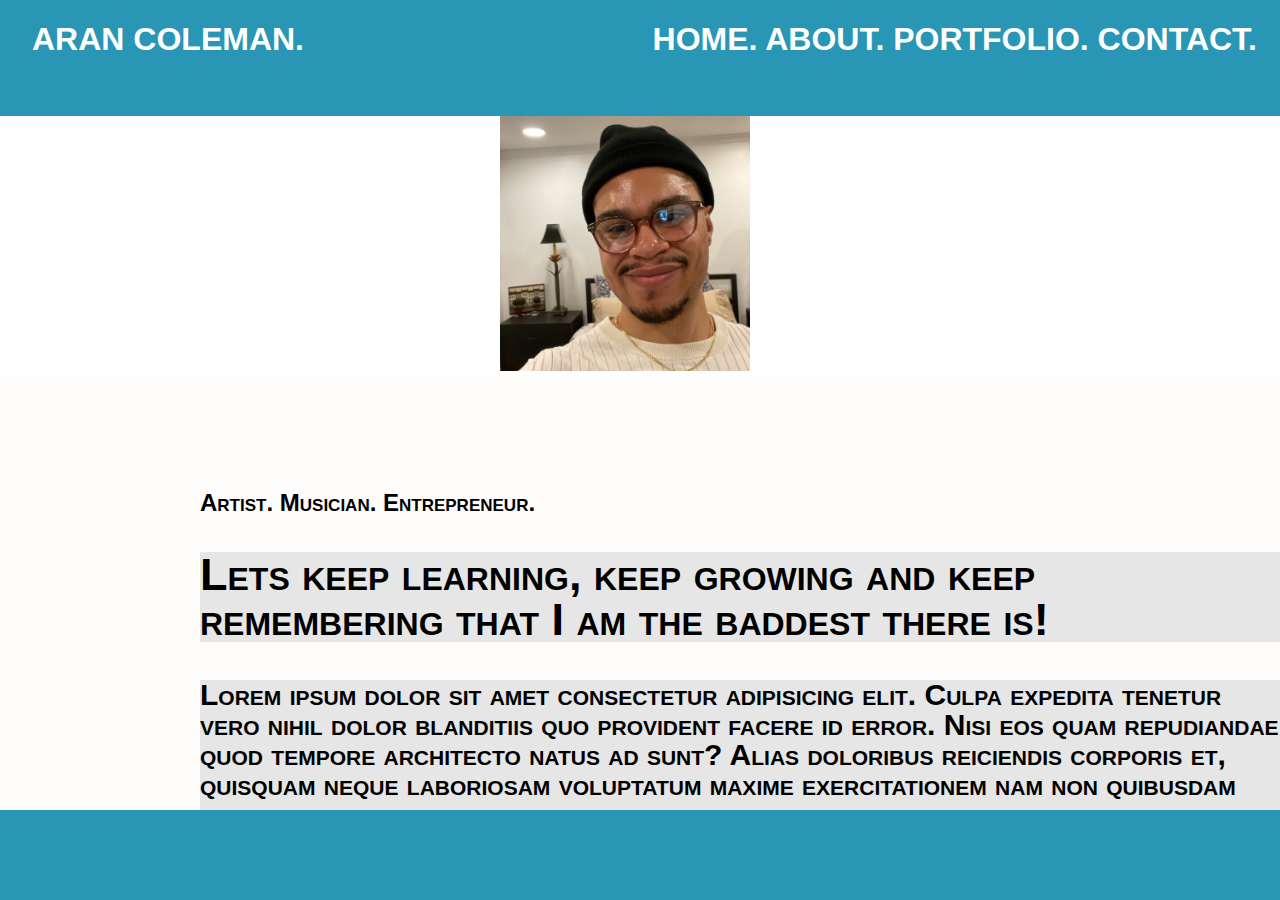
<file: index.html>
<!DOCTYPE html>
<html lang="en">
  <head>
    <meta charset="UTF-8" />
    <meta http-equiv="X-UA-Compatible" content="IE=edge" />
    <meta name="viewport" content="width=device-width, initial-scale=1.0" />
    <title>Home</title>
    <link rel="stylesheet" href="style.css" />
    <script src="javascript.js"></script>
    <link
      rel="stylesheet"
      href="https://cdnjs.cloudflare.com/ajax/libs/font-awesome/6.4.0/css/all.min.css"
      integrity="sha512-iecdLmaskl7CVkqkXNQ/ZH/XLlvWZOJyj7Yy7tcenmpD1ypASozpmT/E0iPtmFIB46ZmdtAc9eNBvH0H/ZpiBw=="
      crossorigin="anonymous"
      referrerpolicy="no-referrer"
    />
  </head>
  <body>
    <header>
      <span class="name">ARAN COLEMAN.</span>
      <nav class="links">
        <a href="#">HOME.</a>
        <a href="about.html">ABOUT.</a>
        <a href="portfolio.html">PORTFOLIO.</a>
        <a href="contact.html">CONTACT.</a>
      </nav>
    </header>
    <img
      class="fit-picture"
      src="assets/greasy skin2.jpg"
      alt="picture of me"
    />
    <div class="forecast">
      <h1>Artist. Musician. Entrepreneur.</h1>
      <article class="day-forecast">
        <h2>
          Lets keep learning, keep growing and keep remembering that I am the
          baddest there is!
        </h2>
      </article>
      <article class="day-forecast">
        <p>
          Lorem ipsum dolor sit amet consectetur adipisicing elit. Culpa
          expedita tenetur vero nihil dolor blanditiis quo provident facere id
          error. Nisi eos quam repudiandae quod tempore architecto natus ad
          sunt? Alias doloribus reiciendis corporis et, quisquam neque
          laboriosam voluptatum maxime exercitationem nam non quibusdam
          consectetur praesentium ad corrupti est deleniti eveniet minima
          architecto dolor ipsa ipsum laudantium cum iure! Odit.
        </p>
      </article>
    </div>

    <footer>
      <section class="twitter">
        <a href="https://www.facebook.com/"
          ><i class="fa-brands fa-facebook"></i
        ></a>
        <a href="https://twitter.com/"><i class="fa-brands fa-twitter"></i></a>
        <a href="https://www.linkedin.com/"
          ><i class="fa-brands fa-linkedin-in"></i
        ></a>
      </section>
    </footer>
  </body>
</html>
</file>
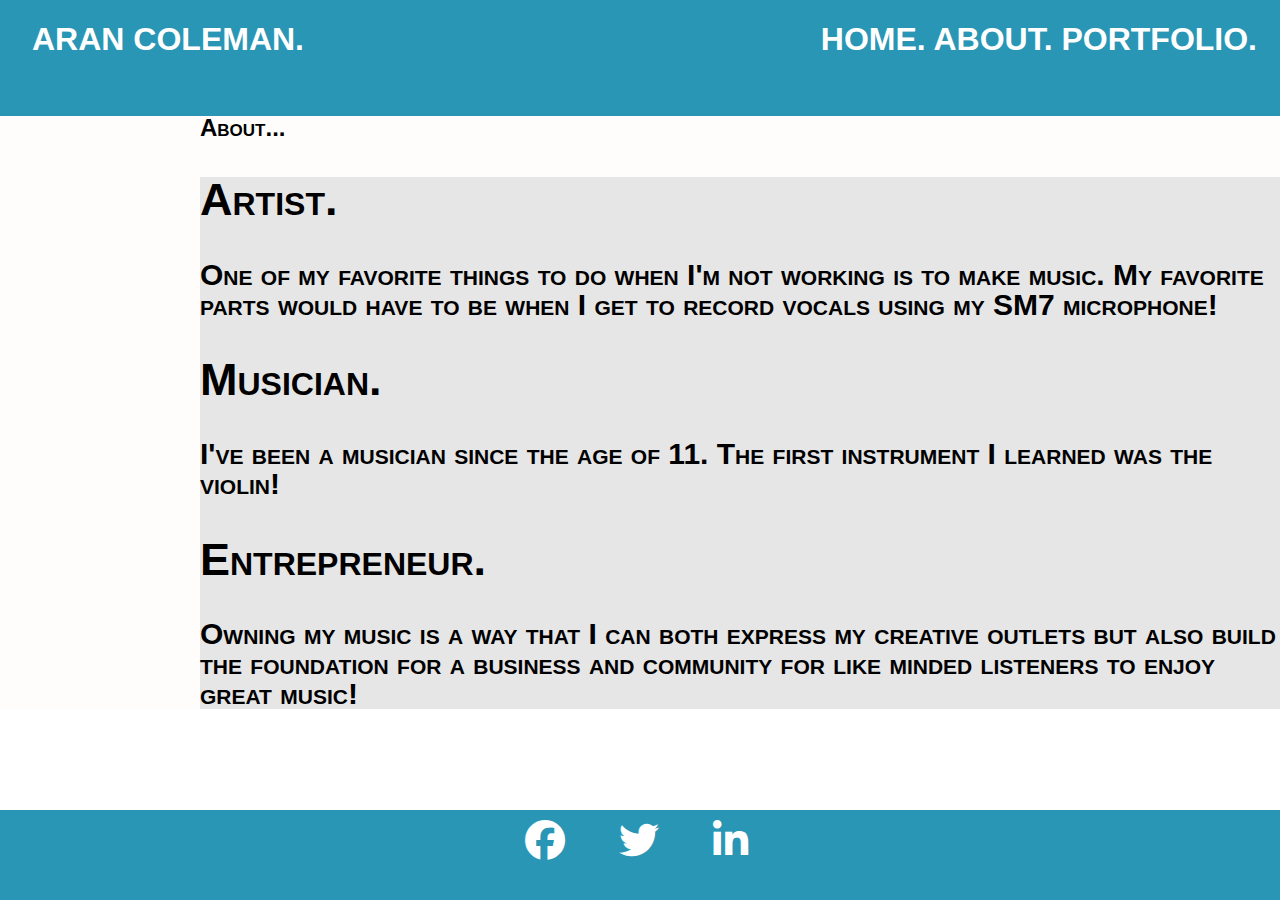
<file: about.html>
<!DOCTYPE html>
<html lang="en">
  <head>
    <meta charset="UTF-8" />
    <meta http-equiv="X-UA-Compatible" content="IE=edge" />
    <meta name="viewport" content="width=device-width, initial-scale=1.0" />
    <title>Home</title>
    <link
      rel="stylesheet"
      href="https://cdnjs.cloudflare.com/ajax/libs/font-awesome/6.4.0/css/all.min.css"
    />
    <link rel="stylesheet" href="style.css" />
  </head>
  <body>
    <header>
      <span class="name">ARAN COLEMAN.</span>
      <nav class="links">
        <a href="index.html">HOME.</a>
        <a href="#">ABOUT.</a>
        <a href="portfolio.html">PORTFOLIO.</a>
      </nav>
    </header>
    <div class="forecast">
      <h1>About...</h1>
      <article class="day-forecast">
        <h2>Artist.</h2>
        <p>
          One of my favorite things to do when I'm not working is to make music.
          My favorite parts would have to be when I get to record vocals using
          my SM7 microphone!
        </p>
        <h2>Musician.</h2>
        <p>
          I've been a musician since the age of 11. The first instrument I
          learned was the violin!
        </p>
        <h2>Entrepreneur.</h2>
        <p>
          Owning my music is a way that I can both express my creative outlets
          but also build the foundation for a business and community for like
          minded listeners to enjoy great music!
        </p>
      </article>
    </div>

    <footer>
      <section class="twitter">
        <a href="https://www.facebook.com/"
          ><i class="fa-brands fa-facebook"></i
        ></a>
        <a href="https://twitter.com/"><i class="fa-brands fa-twitter"></i></a>
        <a href="https://www.linkedin.com/"
          ><i class="fa-brands fa-linkedin-in"></i
        ></a>
      </section>
    </footer>
  </body>
</html>
</file>
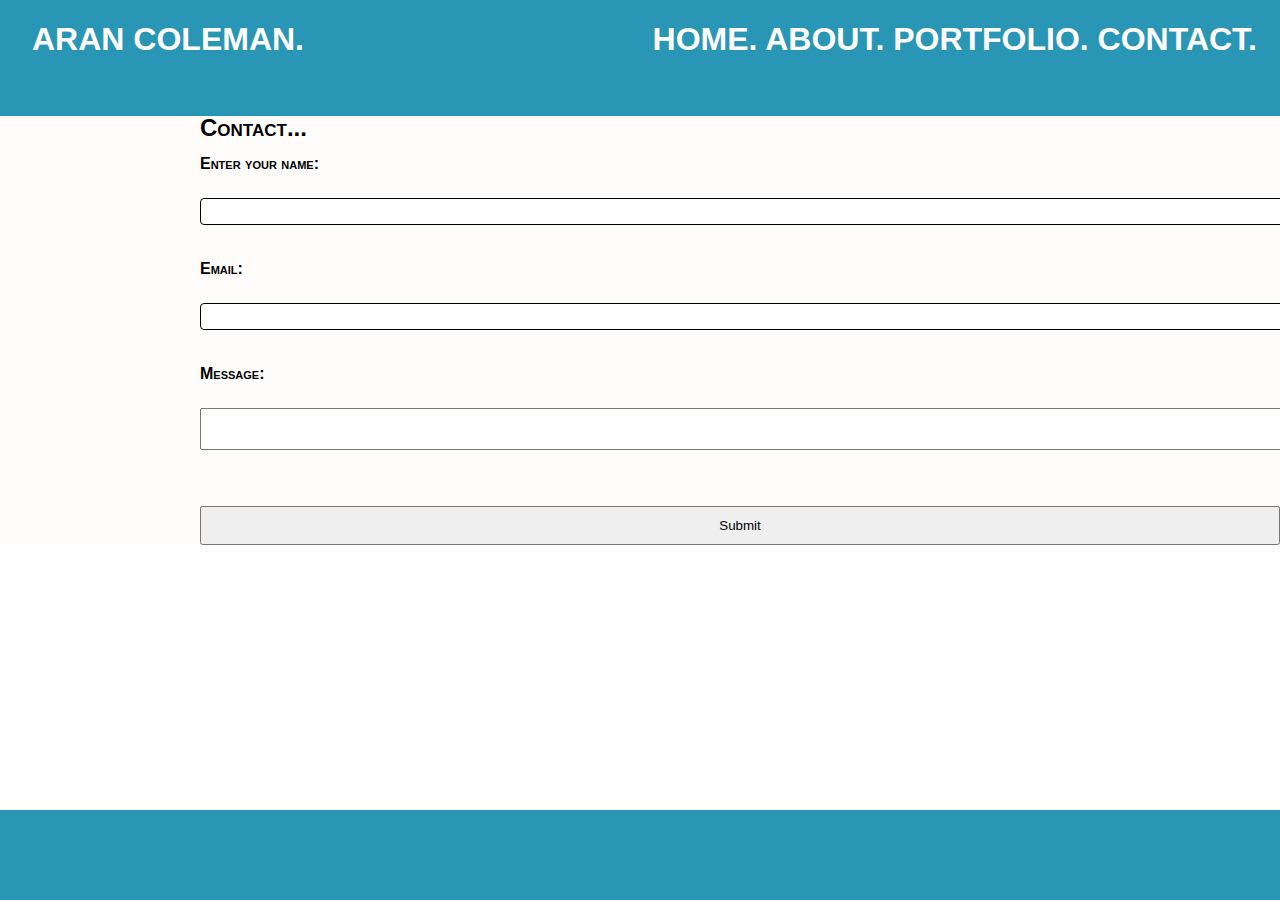
<file: contact.html>
<!DOCTYPE html>
<html lang="en">
  <head>
    <meta charset="UTF-8" />
    <meta http-equiv="X-UA-Compatible" content="IE=edge" />
    <meta name="viewport" content="width=device-width, initial-scale=1.0" />
    <title>Home</title>
    <link rel="stylesheet" href="style.css" />
    <link
      rel="stylesheet"
      href="https://cdnjs.cloudflare.com/ajax/libs/font-awesome/6.4.0/css/all.min.css"
      integrity="sha512-iecdLmaskl7CVkqkXNQ/ZH/XLlvWZOJyj7Yy7tcenmpD1ypASozpmT/E0iPtmFIB46ZmdtAc9eNBvH0H/ZpiBw=="
      crossorigin="anonymous"
      referrerpolicy="no-referrer"
    />
    <style>
      label {
        display: block;
        margin-bottom: 10px;
      }
      input, textarea {
        display: block;
        margin-bottom: 20px;
        padding: 5px;
        width: 100%;
      }
      button {
        margin-top: 20px;
        padding: 10px 20px;
      }
    </style>
  </head>
  <body>
    <header>
      <span class="name">ARAN COLEMAN.</span>
      <nav class="links">
        <a href="index.html">HOME.</a>
        <a href="about.html">ABOUT.</a>
        <a href="portfolio.html">PORTFOLIO.</a>
        <a href="#">CONTACT.</a>
      </nav>
    </header>
    <div class="forecast">
      <h1>Contact...</h1>
      <form>
        <label for="name">Enter your name:</label>
        <input type="text" id="name" name="name" />
        <label for="emailaddress">Email:</label>
        <input type="text" id="emailaddress" name="emailaddress" />
        <label for="message">Message:</label>
        <textarea id="message" name="message"></textarea>
        <button type="submit">Submit</button>
      </form>
    </div>

    <footer>
      <section class="twitter">
        <a href="https://www.facebook.com/"
          ><i class="fa-brands fa-facebook"></i
        ></a>
        <a href="https://twitter.com/"><i class="fa-brands fa-twitter"></i></a>
        <a href="https://www.linkedin.com/"
          ><i class="fa-brands fa-linkedin-in"></i
        ></a>
      </section>
    </footer>
  </body>
</html>
</file>
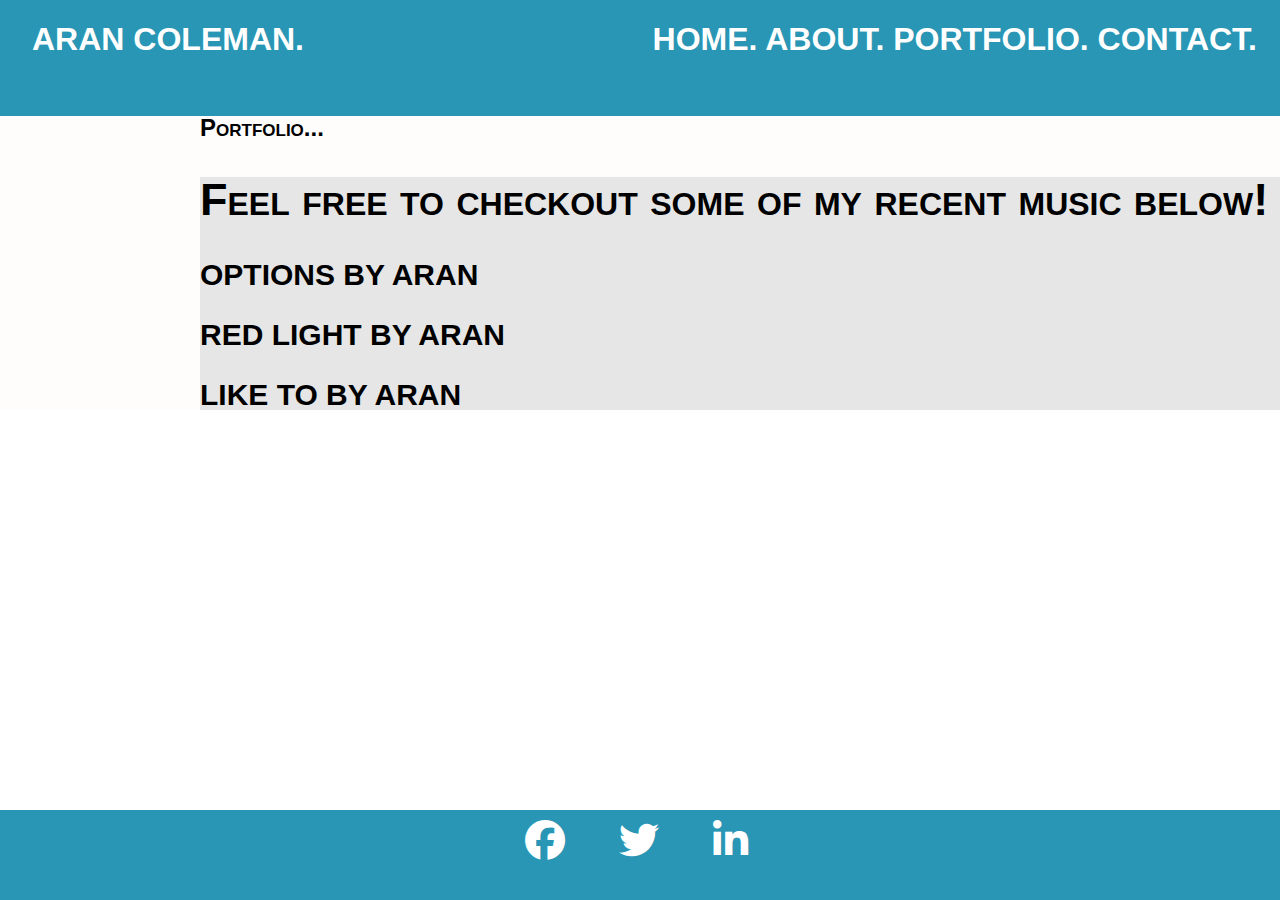
<file: portfolio.html>
<!DOCTYPE html>
<html lang="en">
  <head>
    <meta charset="UTF-8" />
    <meta http-equiv="X-UA-Compatible" content="IE=edge" />
    <meta name="viewport" content="width=device-width, initial-scale=1.0" />
    <title>Home</title>
    <link
      rel="stylesheet"
      href="https://cdnjs.cloudflare.com/ajax/libs/font-awesome/6.4.0/css/all.min.css"
    />
    <link rel="stylesheet" href="style.css" />
  </head>
  <body>
    <header>
      <span class="name">ARAN COLEMAN.</span>
      <nav class="links">
        <a href="index.html">HOME.</a>
        <a href="about.html">ABOUT.</a>
        <a href="#">PORTFOLIO.</a>
        <a href="contact.html">CONTACT.</a>
      </nav>
    </header>
    <div class="forecast">
      <h1>Portfolio...</h1>
      <article class="day-forecast">
        <h2>Feel free to checkout some of my recent music below!</h2>
        <p class="songs">
          <a
            href="https://open.spotify.com/album/6HH88gjlhOCG8BzSObj87G?si=e7BkrSKwTZuDQ137gQTrBw"
            >OPTIONS BY ARAN</a
          >
        </p>
        <p class="songs">
          <a
            href="https://open.spotify.com/track/3dX31WiTHV5KftL0r8KEfs?si=d5f9dd6483ae4fc9"
            >RED LIGHT BY ARAN</a
          >
        </p>
        <p class="songs">
          <a
            href="https://open.spotify.com/track/5kyMtfBIJ3CKAXHWpzzzMQ?si=ea940a81aebf4064"
            >LIKE TO BY ARAN</a
          >
        </p>
      </article>
    </div>

    <footer>
      <section class="twitter">
        <a href="https://www.facebook.com/"
          ><i class="fa-brands fa-facebook"></i
        ></a>
        <a href="https://twitter.com/"><i class="fa-brands fa-twitter"></i></a>
        <a href="https://www.linkedin.com/"
          ><i class="fa-brands fa-linkedin-in"></i
        ></a>
      </section>
    </footer>
  </body>
</html>
</file>
<file: style.css>
.links {
    float: right;
    font: small-caps bold 32px/1 sans-serif;
    margin-top: 10px;
    margin-right: 55px;
    
}

.name {
    display: inline-block;
    vertical-align: middle;
    margin-bottom: -10px;
    font: small-caps bold 32px/1 sans-serif;
}

.links a {
    text-decoration: none;
    color: white
}

header {
    font-size: 2rem;
    padding: .4em 1em;
}

.twitter i {
    margin-top: 8px;
    margin-right: 50px;
    font-size: 40px;
    position: relative; left:525px; top: 2px;
    color: white;
}

header, footer {
    position: fixed;
    background-color:rgb(40, 150, 180);
    width: 100%;
    color:white;
    z-index: 1;
}

body{
    margin:0;
    padding: 0;
}

header {
    height: 10vh;
}

footer {
    height: 10vh;
    bottom: 0;
}

footer h2{
    position:absolute;
    Left: 50%;
}

footer p{
    position:absolute;
    left: 53%;
    bottom: 20px;
    color: white;
    font: small-caps bold 12px/1 sans-serif;
}

.forecast{
    padding-top: 100px;
    padding-left: 200px;
    background-color: rgb(255, 252, 252);
    color: rgb(0, 0, 0);
    display: flexbox;
    font: small-caps bold 12px/1 sans-serif;
}

.day-forecast{
    font-size: 30px; 
    background-color: rgb(230, 230, 230);
}

.fit-picture{
    width:250px;
    padding-left: 500px;
    padding-top: 100px;
}

.songs a{
    text-decoration: none;
    color:black
}

form {
    display: grid;
    gap: 1rem; 
    font: small-caps bold 12px/1 sans-serif;
    font-size: 1rem;
}

label{
    display: grid;
}

input{
    width: 80%;
    border: 1px solid black;
    border-radius: 4px;
    cursor: pointer;
}
</file>
